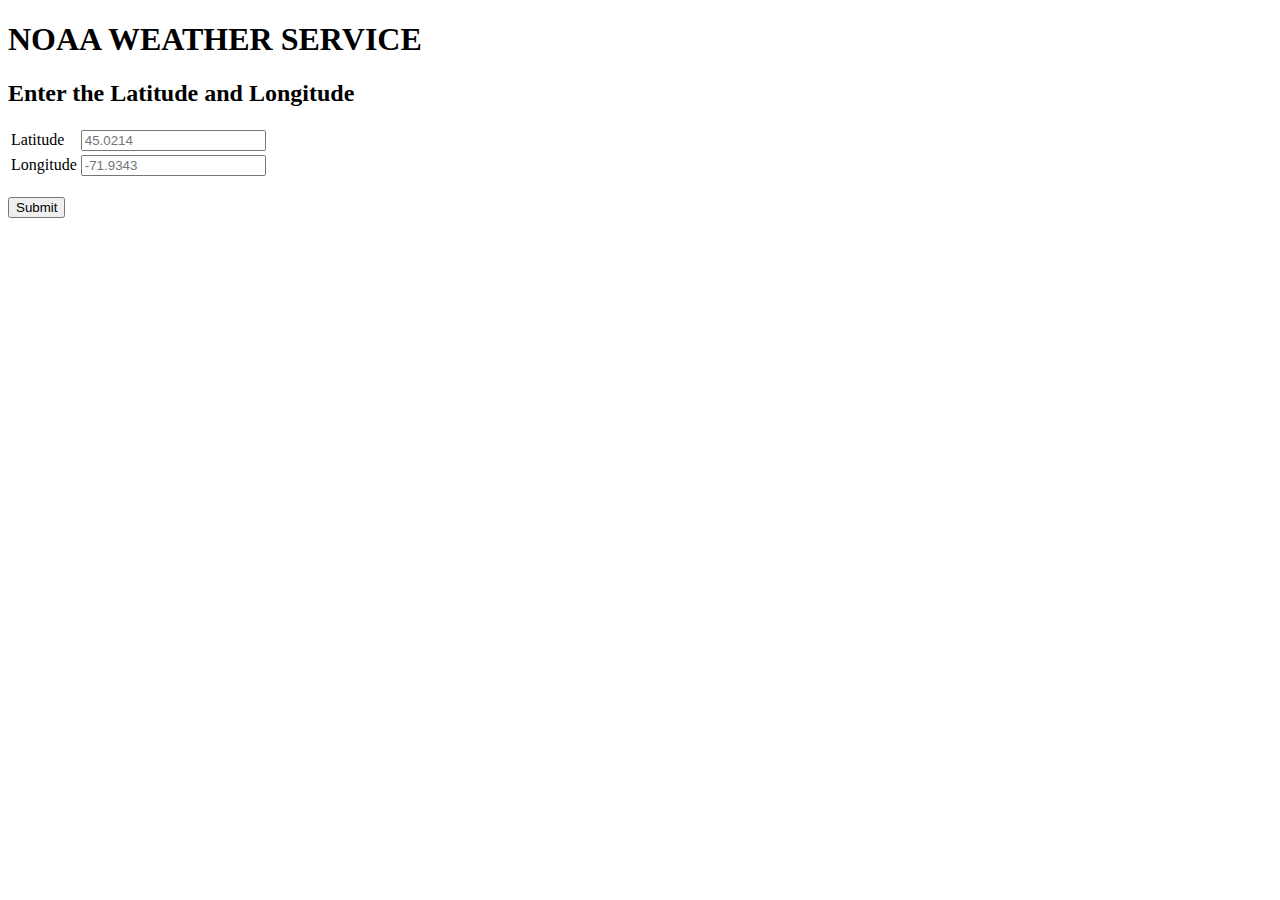
<file: templates/index.html>
<!DOCTYPE html>
<html lang="en">
<head>
    <meta charset="UTF-8">
    <title>Weather Service</title>
</head>
<body>

    <h1>NOAA WEATHER SERVICE</h1>

    <h2>Enter the Latitude and Longitude</h2>

		<form action="/service" method="POST">
        <table>
            <tr>
                <td>
                    Latitude
                </td>
                <td>
                    <input type="text" name="latitude" title="lat" placeholder="45.0214">
                </td>
            </tr>
            <tr>
                <td>
                    Longitude
                </td>
                <td>
                    <input type="text" name="longitude" title="long" placeholder="-71.9343">
                </td>
            </tr>
        </table>

            <br>

			<input type="submit">

		</form>

    <br><br>


</body>
</html>
</file>
